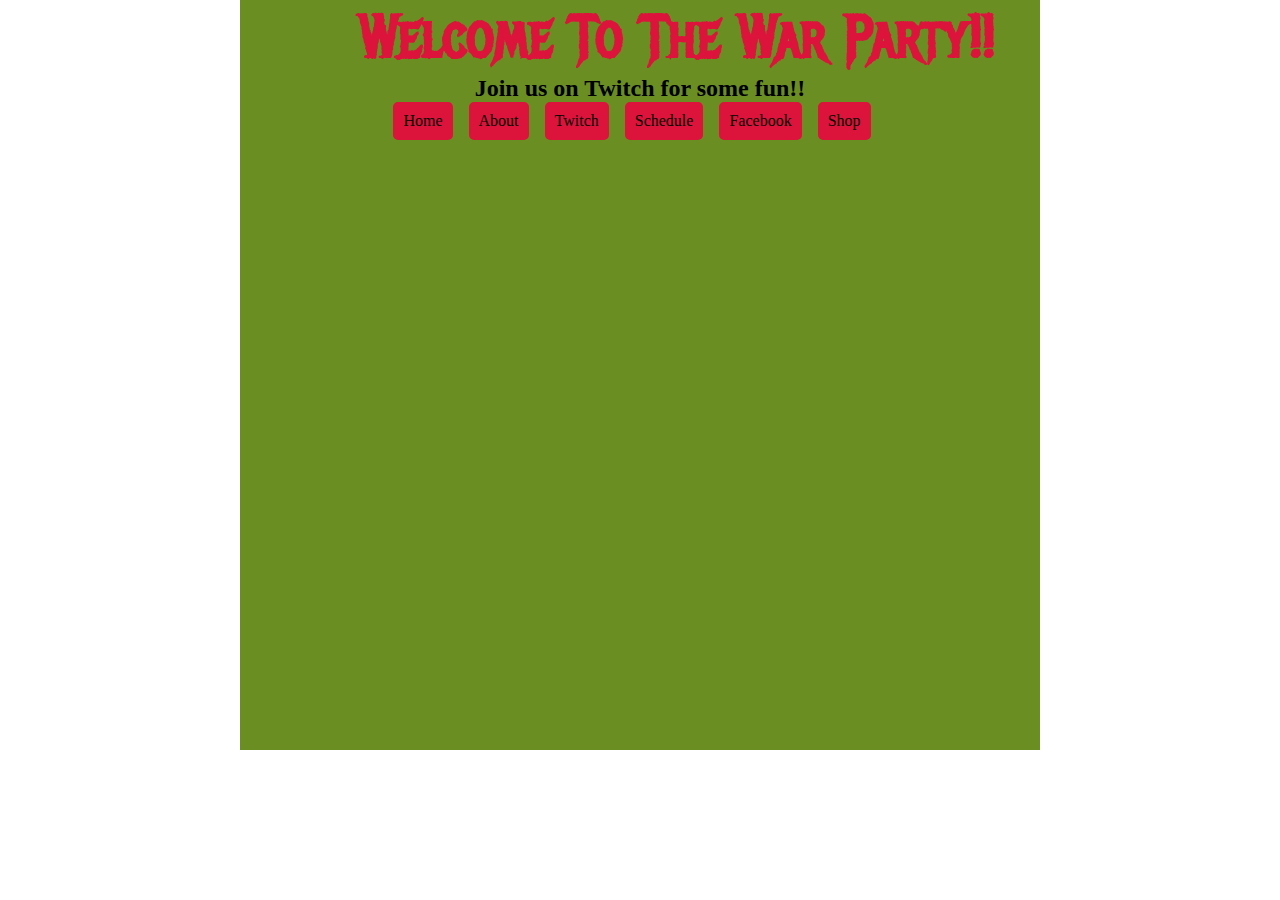
<file: Donalds Website/Donalds Website/schedule.html>
<!DOCTYPE html>
<html lang="en">
<head>
    <meta charset="UTF-8">
    <meta name="viewport" content="width=device-width, initial-scale=1.0">
    <link rel="stylesheet" href="index.css">
    <link href="https://fonts.googleapis.com/css2?family=Metal+Mania&display=swap" rel="stylesheet">
    <title>Document</title>  
    <body>
        <div class="container">
        
            <h1>Welcome To The War Party!!</h1>
            <h2>Join us on Twitch for some fun!!</h2>
            
            <header>
              <nav>
                  <a href="index.html">Home</a>
                  <a href="about.html">About</a>
                  <a href="https://www.twitch.tv/wardogUSMC">Twitch</a>
                  <a href="schedule.html">Schedule</a>
                  <a href="https://www.facebook.com/Gonetowar">Facebook</a>
                  <a href="https://merch.streamelements.com/wardogusmc">Shop</a>
              </nav>
              </header> 
            
                       
            </head><iframe src="https://calendar.google.com/calendar/embed?src=bg5q1gg8o3hk5qvsra8s50cfhk%40group.calendar.google.com&ctz=America%2FNew_York" style="border: 0" width="800" height="600" frameborder="0" scrolling="no"></iframe>
        </div>
</body>
</html>
</file>
<file: Donalds Website/Donalds Website/index.css>
/* Add CSS styling here */
html, body, div, span, applet, object, iframe,  
h1, h2, h3, h4, h5, h6, p, blockquote, pre,  
a, abbr, acronym, address, big, cite, code,  
del, dfn, em, img, ins, kbd, q, s, samp,  
small, strike, strong, sub, sup, tt, var,  
b, u, i, center,  
dl, dt, dd, ol, ul, li,  
fieldset, form, label, legend,  
table, caption, tbody, tfoot, thead, tr, th, td,  
article, aside, canvas, details, embed,  
figure, figcaption, footer, header, hgroup,  
menu, nav, output, ruby, section, summary,  
time, mark, audio, video {  
margin: 0;  
padding: 0;  
border: 0;  
} 

.container {
    width: 800px;
    margin: auto;
    justify-content: space-evenly;
    align-items: center;
    display: flex;
    flex-wrap: wrap;
    justify-content: center;
    align-items: center;
    align-content: space-evenly;
    background-color: olivedrab;
    }
    
  .container h1{
    width: 100%;
    font-family: 'Metal Mania', cursive;
    font-size: 60px;
    Display: flex;
    margin-left:2em;
    color: crimson;
  }
    
  .container header nav {
    width: 100%;
    display: flex;
    flex-wrap: wrap;
  }

  .container header nav a {
    margin: 0;
    border: 5px solid crimson;
    padding: 5px;
    border-radius: 5px;
    color: black;
    text-decoration: none;
    margin-bottom: 10px;
    margin-right: 1em;
    background: crimson;
  }

  .container img{
    width: 80%;
  }
  .about img {
    width: 30%;
    margin-right: 1em;
  }

   .about p {
    width: 30%;
    display: flex;
    font-family: "Comic Sans", cursive;
    font-size: 1em;   
  }

.footer-content{
  width: 100%;
  display: flex;
  flex-wrap: wrap;
  justify-content: center;
  align-items: center;
  align-content: space-evenly;
  }
.footer-content h3{
  font-family: 'Metal Mania', cursive;
  font-size: 1.5em;
  margin: 1em;
} 
.footer-content nav{
  width: 100%;
  display: flex;
  flex-wrap: wrap;
  justify-content: center;
  align-content: space-between;
  margin: 1em;
}

.footer-content nav a{
  margin: 0;
  border: 5px solid crimson;
  padding: 5px;
  border-radius: 5px;
  color: black;
  text-decoration: none;
  margin-bottom: 10px;
  margin-right: 1em;
  background: crimson;
}
.copyright{
  display: flex;
  flex: wrap;
  align-items: center;
  justify-items: center;
}
@media(max-width: 600px){
  .container {
    width: 500px;
    border: 2px solid crimson;
    display: flex;
    flex-direction: column;
  }
  
  .header h1{
   width: 30%;
   font-family:"Metal Mania", Times, serif;
   font-size: 1em;
   Display: flex;
  }

  .header header nav {
    width: 50%;
    font-family:"Metal Mania", Times, serif;
    font-size: .5em;
    padding: 1em;
  }
  .header header nav a {
    width: 20%;
    height: 20%;
    justify-content: center;
    font-family:"Metal Mania", Times, serif;
    font-size: .1em;
    padding: .1em;
  }
  .About {
    width:100%;
    display:flex;
    flex-wrap: wrap;
    flex-direction: row;
    justify-content: flex-start;
  }

  .About h2{
   width: 30%;
   font-family:"Metal Mania", Times, serif;
   font-size: 1em;
  }
  .About p {
    width: 30%;
    font-family: "Metal Mania", Times, serif;
    font-size: .8em;
  }
  .About nav{
    width: 10%;
    font-family:"Metal Mania", Times, serif;
    font-size: .5em;
    padding: .5em;
    justify-content: center;
  }
    
}
</file>
